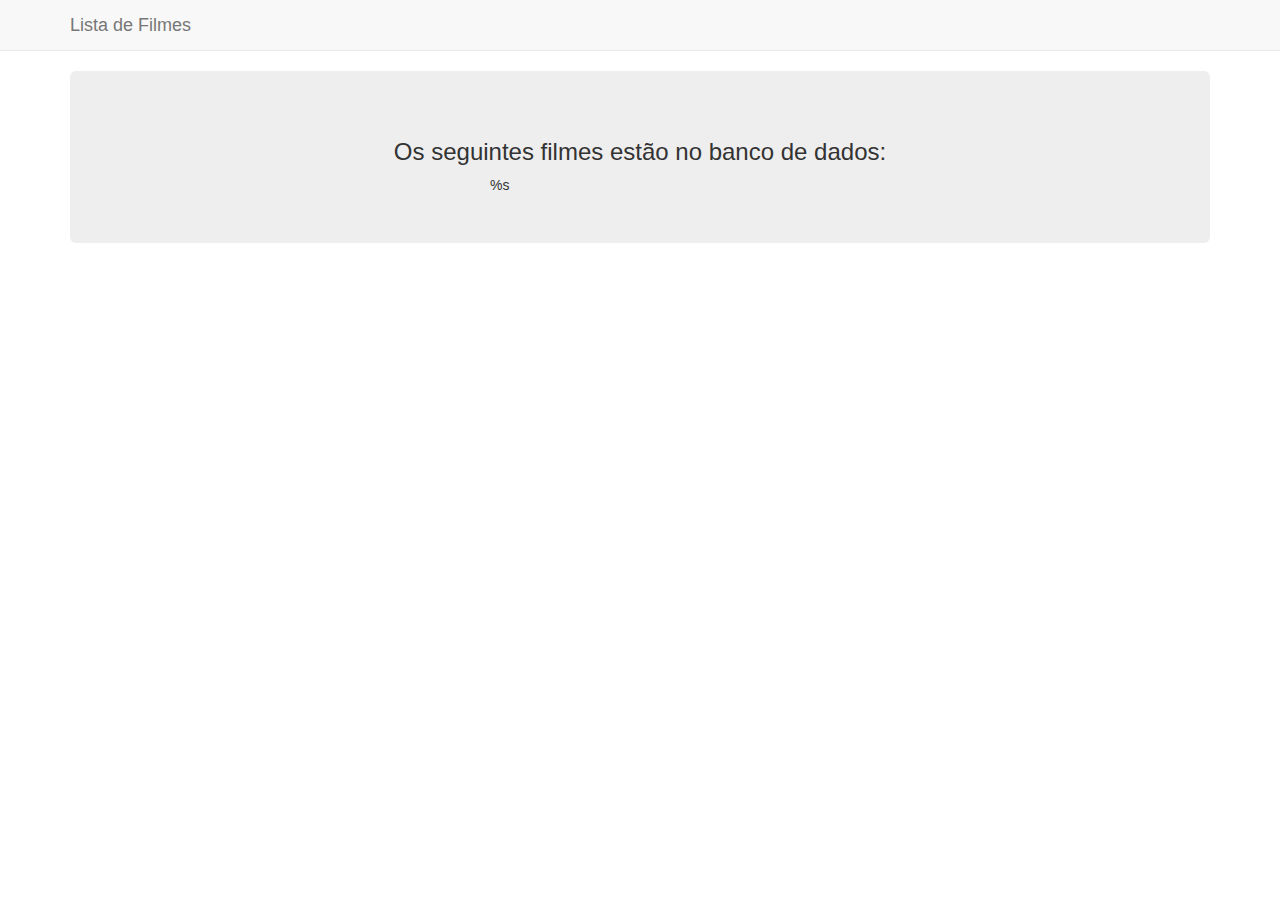
<file: app/index.html>
<!DOCTYPE html>
<html lang="en"><head><meta http-equiv="Content-Type" content="text/html; charset=UTF-8">
    <link rel="icon" href="http://ia.media-imdb.com/images/G/01/imdb/images/favicon-2165806970._CB522736556_.ico">
    <title>Filmes</title>
    <link href="https://maxcdn.bootstrapcdn.com/bootstrap/3.3.7/css/bootstrap.min.css" rel="stylesheet">
  </head>

  <body>
    <nav class="navbar navbar-default navbar-static-top">
      <div class="container">
        <div class="navbar-header">
          <span class="navbar-brand">Lista de Filmes</span>
        </div>
      </div>
    </nav>

    <div class="container">
      <div class="jumbotron">
        <h3 style="text-align: center;">Os seguintes filmes estão no banco de dados:</h3>
        <ul class="list-group" style="width: 300px; margin: 0 auto; display: block;">
            %s
        </ul>
      </div>
    </div>
</body></html>
</file>
